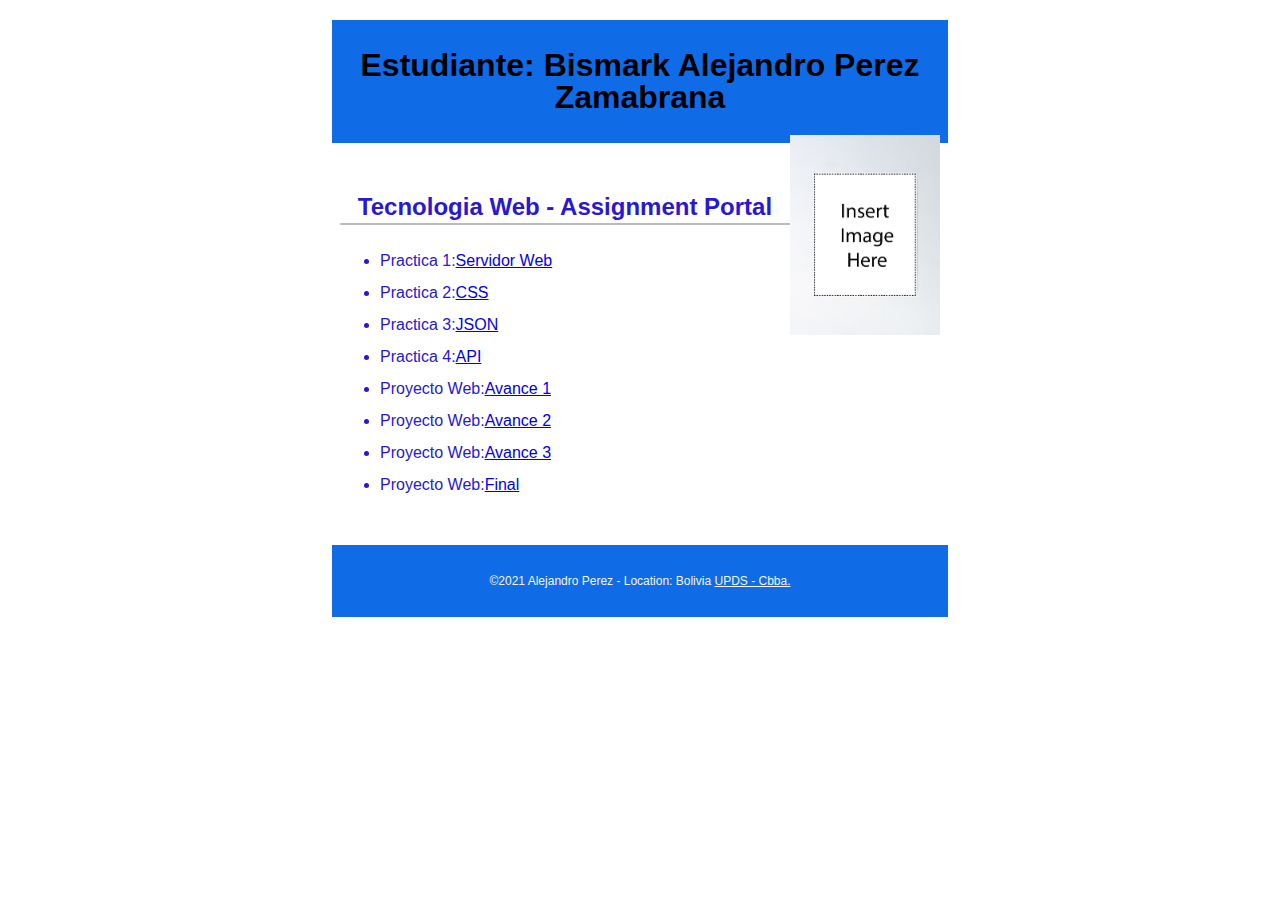
<file: index.html>
<!DOCTYPE html>
<html lang="es">
<head>
  <meta charset="utf-8">
  <meta name="viewport" content="width=device-width, initial-scale=1, maximum-scale=1">
  <title>Tecnologia Web - Portal de Asignaciones | Nombre | UPDS -Cbba.</title>
  <meta name="description" content="Pagina de portal de asignaciones Fabiola Soliz para la materia de tecnologia web en UPDS">
  <link rel="stylesheet" href="css/normalize.css">
  <link rel="stylesheet" href="css/main.css">
</head>
<body>
  <header>
    <h1>Estudiante: Bismark Alejandro Perez Zamabrana</h1>
    <img src="imagenes/profile.png" alt="My Profile Picture">
  </header> 
  <main>
    <h2>Tecnologia Web - Assignment Portal</h2>
    <ul>
      <li> Practica 1:<a href="#">Servidor Web </a></li>
      <li>Practica 2:<a href="#">CSS </a></li>
      <li>Practica 3:<a href="/TecnowebPrac1/Practica3/index.html">JSON</a></li>
      <li>Practica 4:<a href="/TecnowebPrac1/practica4/index.html">API</a></li>
      <li>Proyecto Web:<a href="#">Avance 1 </a></li>
      <li>Proyecto Web:<a href="#">Avance 2 </a></li>
      <li>Proyecto Web:<a href="#">Avance 3 </a></li>
      <li>Proyecto Web:<a href="#">Final </a></li>
    </ul>
    
  </main> 
 
  <footer>
    <p>
      &copy;2021 Alejandro Perez - Location: Bolivia  
      <a href="http://www.upds.edu.bo/"> UPDS - Cbba.</a>
    </p>
  </footer>
</body>
</html>
</file>
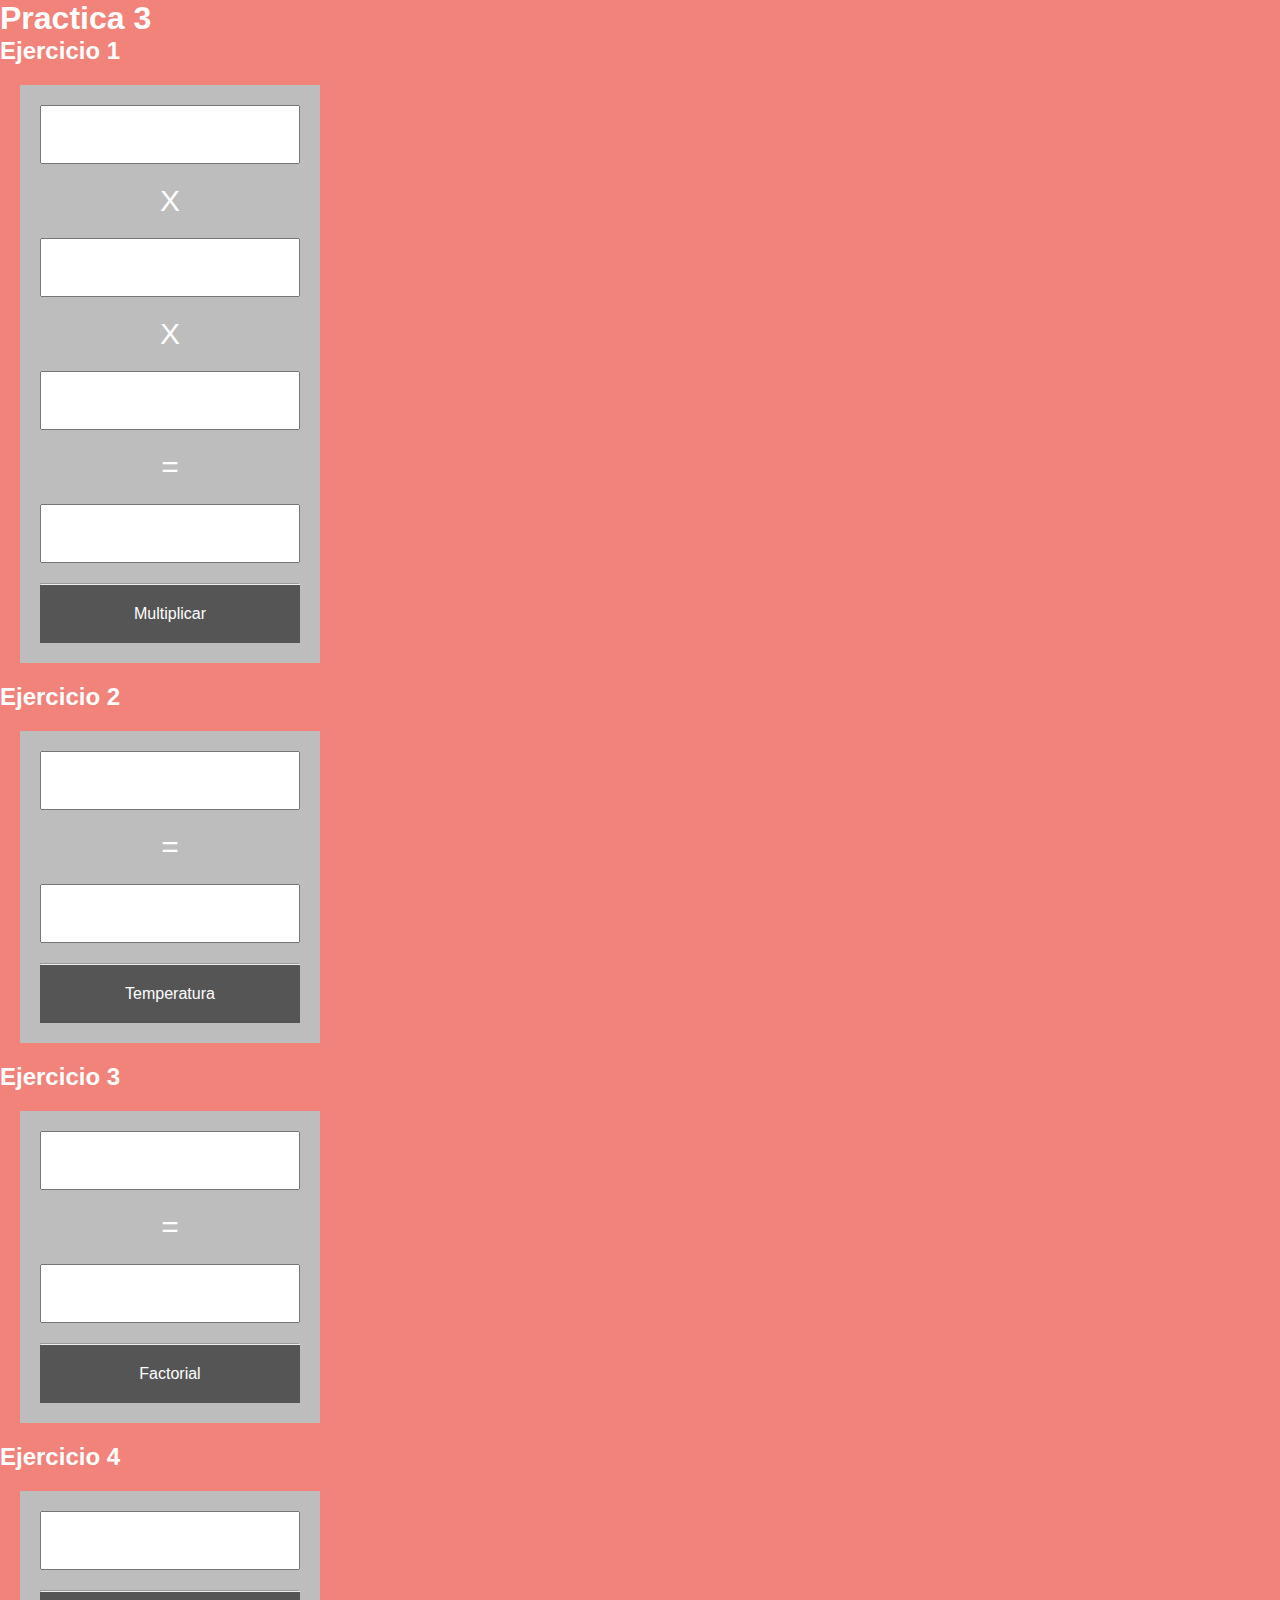
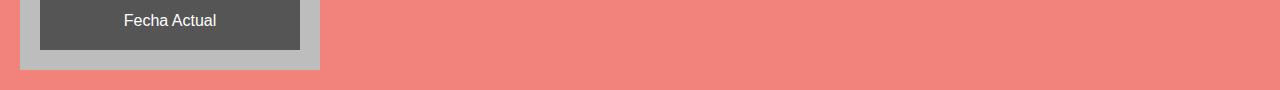
<file: Practica3/index.html>
<!DOCTYPE html>
<html lang="en">
<head>
    <meta charset="UTF-8">
    <meta http-equiv="X-UA-Compatible" content="IE=edge">
    <meta name="viewport" content="width=device-width, initial-scale=1.0">
    <script src="pract3.js"></script>
    <link rel="stylesheet" href="pract3.css">
    <title>Practica</title>
</head>
<body>
        <!-- Ejercicio1 -->
        <h1>Practica 3</h1>
        <h2>Ejercicio 1</h2>
        <div class = 'contenedor'>
            <form action="">

                <input type="text"  id='num1'>
                <p>X</p>
                <input type="text"  id='num2'>
                <p>X</p>
                <input type="text"  id='num3'>
                <p>=</p>
                
                <input type="text"  id='res' readonly>
    
                <hr>
    
                <input class = 'btn' type="button" value='Multiplicar' onclick="Multiplicacion()">
    
            </form>
        </div>
        <!-- Ejercicio2 -->
        <h2>Ejercicio 2</h2>
        <div class = 'contenedor'>
            <form action="">

                <input type="text"  id='grados'>
                <p>=</p>
                
                <input type="text"  id='Resultado' readonly>
    
                <hr>
    
                <input class = 'btn' type="button" value='Temperatura' onclick="clima()">
    
            </form>
        </div>
        <!-- Ejercicio3 -->
        <h2>Ejercicio 3</h2>
        <div class = 'contenedor'>
            <form action="">

                <input type="text"  id='numero1'>
                <p>=</p>
                
                <input type="text"  id='resultado' readonly>
    
                <hr>
    
                <input class = 'btn' type="button" value='Factorial' onclick="factorial()">
    
            </form>
        </div>
        <!-- Ejercicio4 -->

        <h2>Ejercicio 4</h2>
        <div class = 'contenedor'>
            <form action="">                
                <input type="text"  id='mostrar' readonly>
    
                <hr>
    
                <input class = 'btn' type="button" value='Fecha Actual' onclick="fecha()">
    
            </form>
        </div>
</body>
</html>
</file>
<file: css/main.css>
/* Tecnologia Web- Plantilla CSS del portal de asignación */
/* Puede usar #HEX o nombres de colores */
/* * es un comodín que se refiere a todos los elementos. */

/* { margin: 0; box-sizing: border-box; } */

body { 
    font-size: 16px; 
    line-height: 32px;
    font-family:Ubuntu,sans-serif;
    color:#2917d1;
}

h1 {
    font-size: 2rem;
    color:black;
}

h2 {
    font-size: 1.5rem;
    text-align: center;
    border-bottom: 2px solid #bbb;
}

header, main, footer {
    margin: 1.25rem auto;
    padding: .5rem;
    max-width: 600px;
}

header, footer, footer a {
    text-align: center;
    background-color:#0f6ce6;
    color: whitesmoke;
}

header img {
    width: 150px;
    height: auto;
    float: right;
}

footer {
    font-size: 0.75rem;
}
</file>
<file: Practica3/pract3.css>
* {
	margin: 0;
	padding: 0;
	-webkit-box-sizing: border-box;
	-moz-box-sizing: border-box;
	box-sizing: border-box;
}

body {
	font-family: Arial, Sans-serif;
	background: #f1837b;
	color: #ffffff;
	
}

.contenedor {
	width: 300px;
	margin: 20px;
	background: #bdbdbd;
	padding: 20px;
}

form p {
	text-align: center;
	margin-bottom: 20px;
	font-size: 30px;
}

input[type="text"]{
	width: 100%;
	margin-bottom: 20px;
	padding: 20px;
	text-align: center;
}

form .btn {
	width: 100%;
	background: #555555;
	color: #fff;
	border:none;
	cursor: pointer;
	font-size: 16px;
	text-align: center;
	padding: 20px;
	display: inline-block;
	text-decoration: none;
}
</file>
